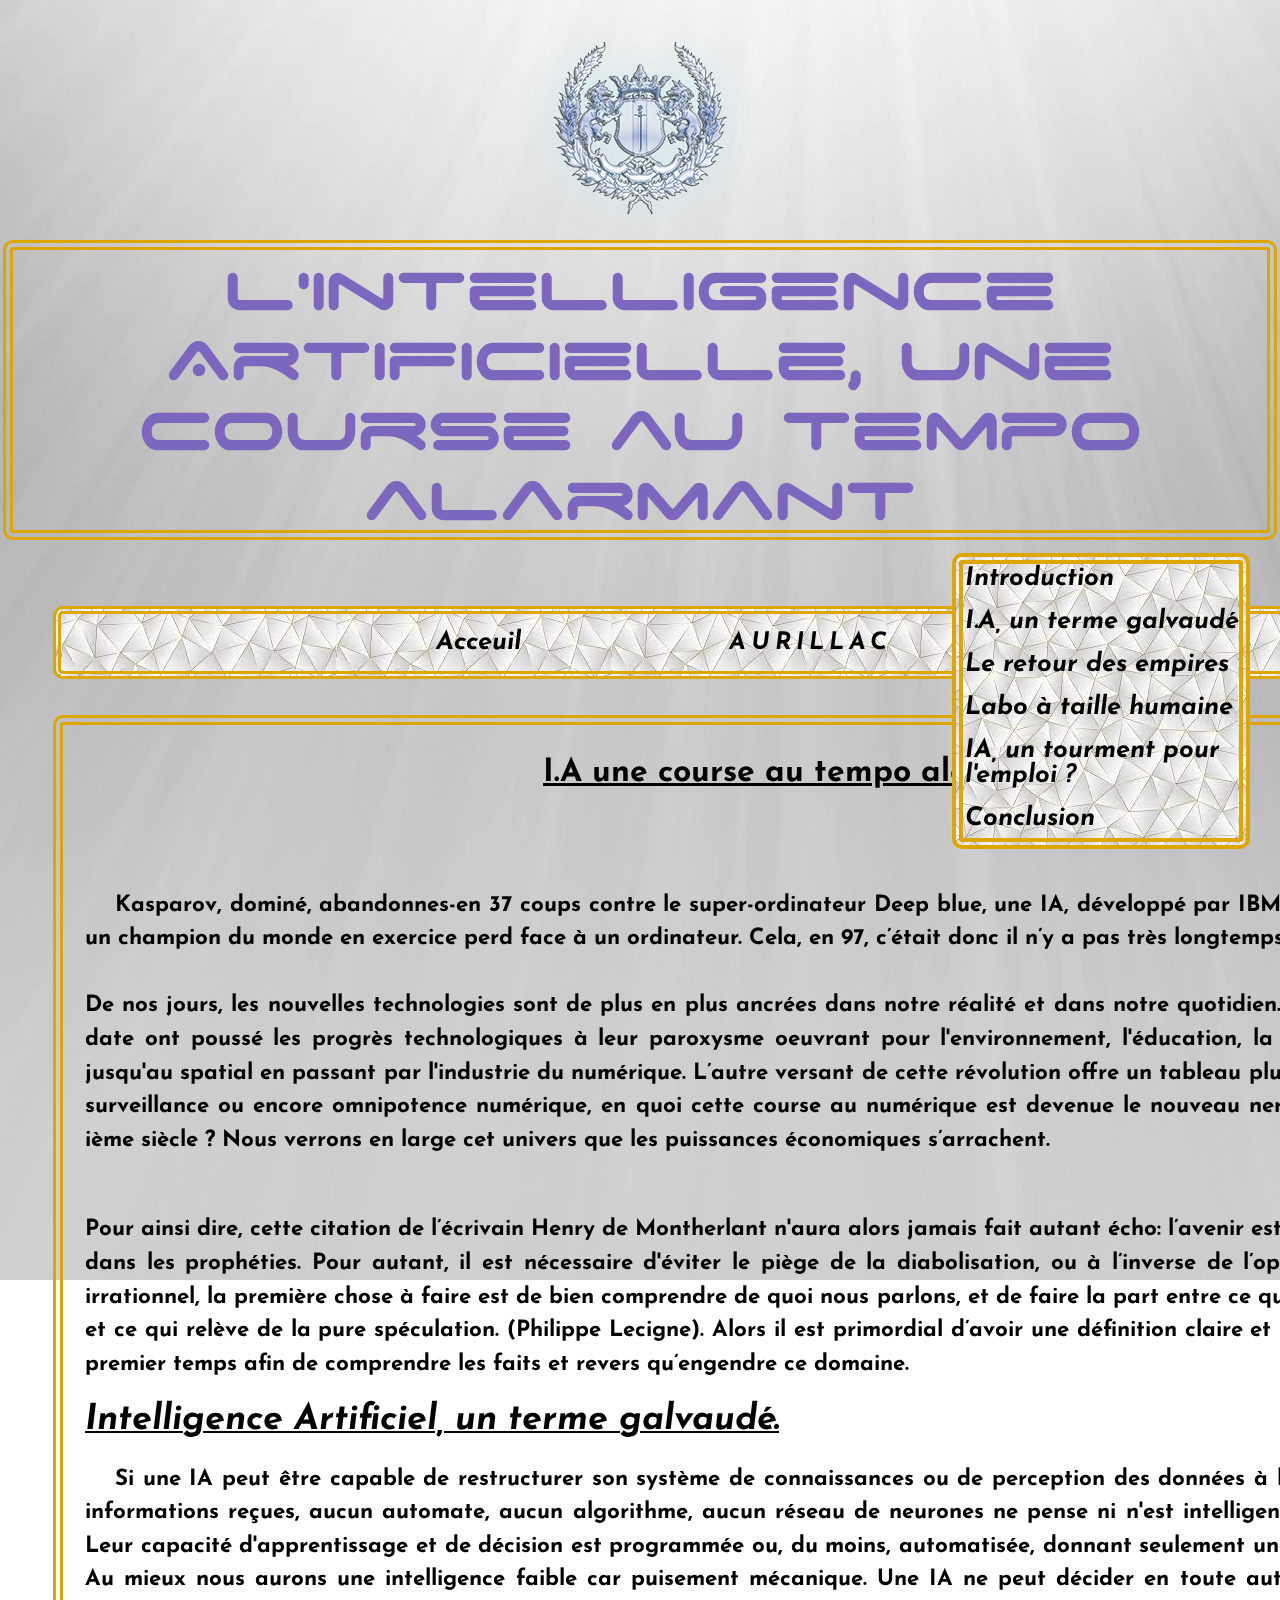
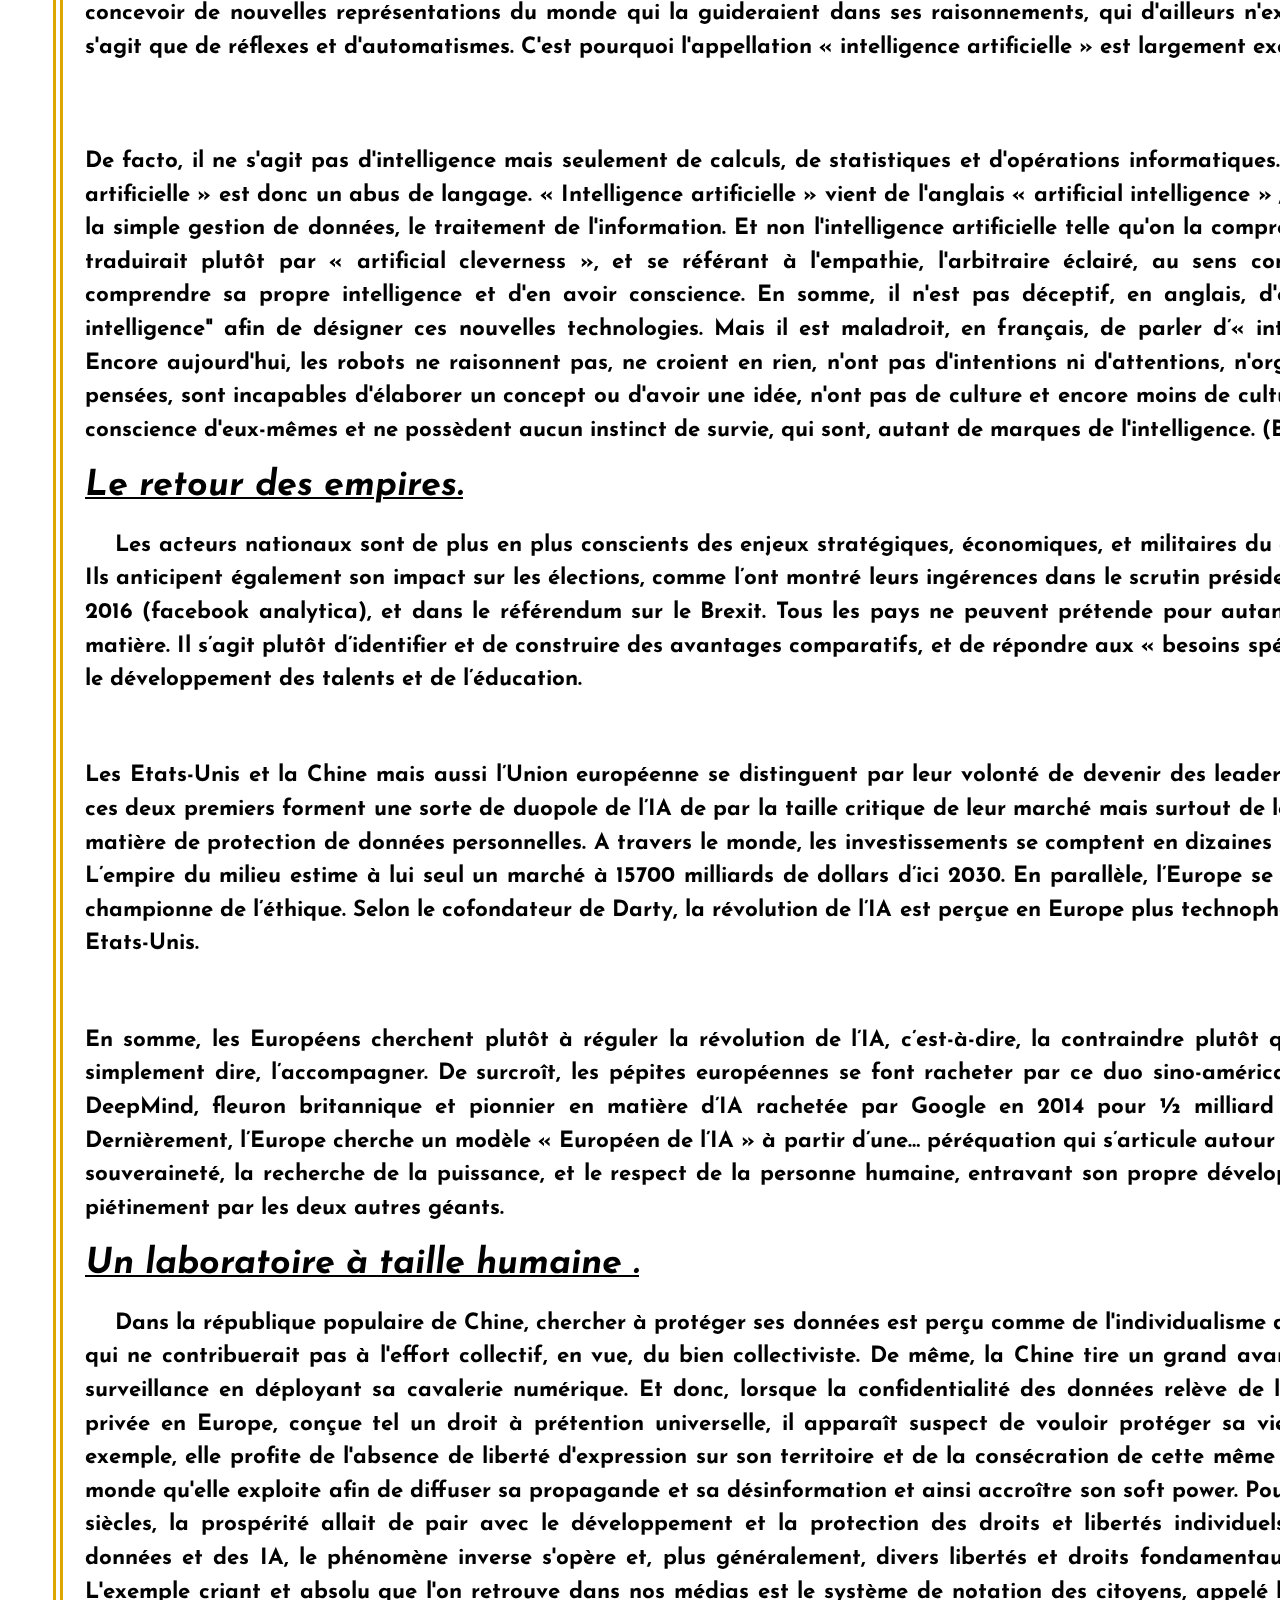
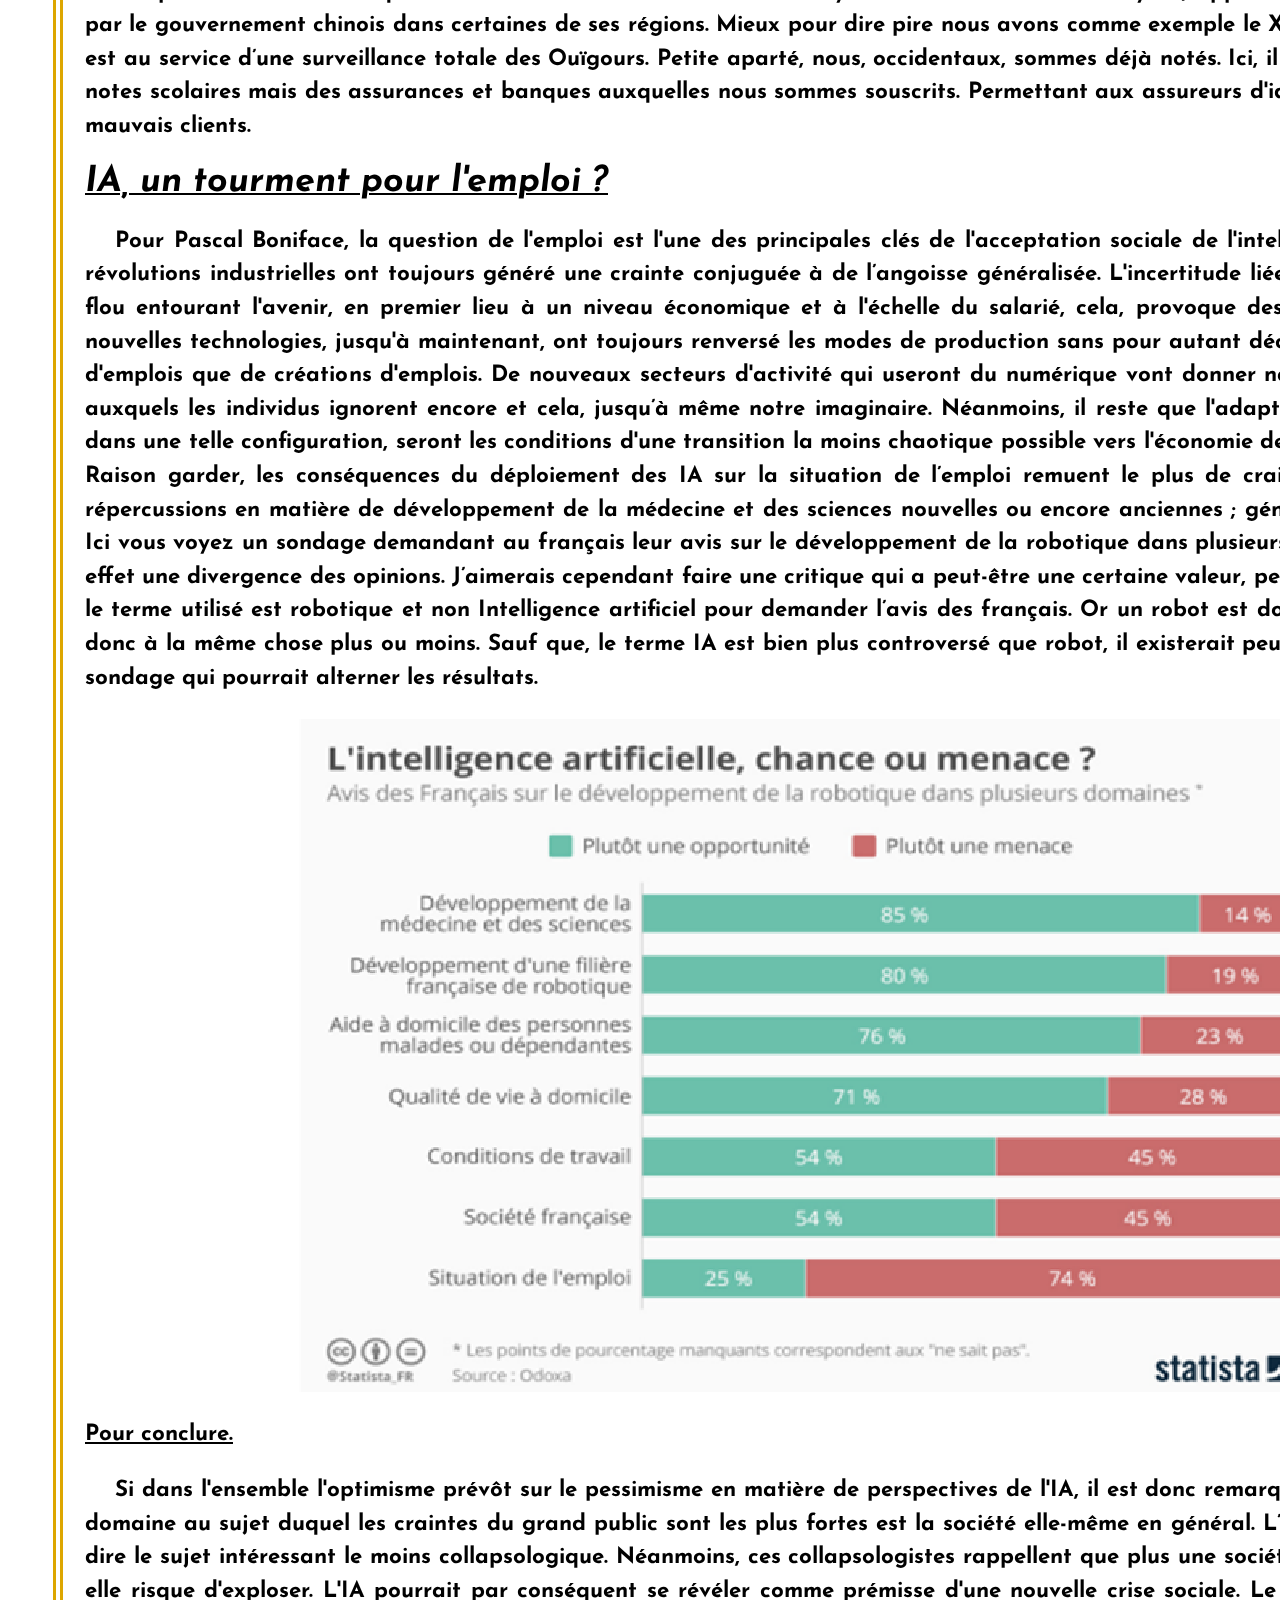
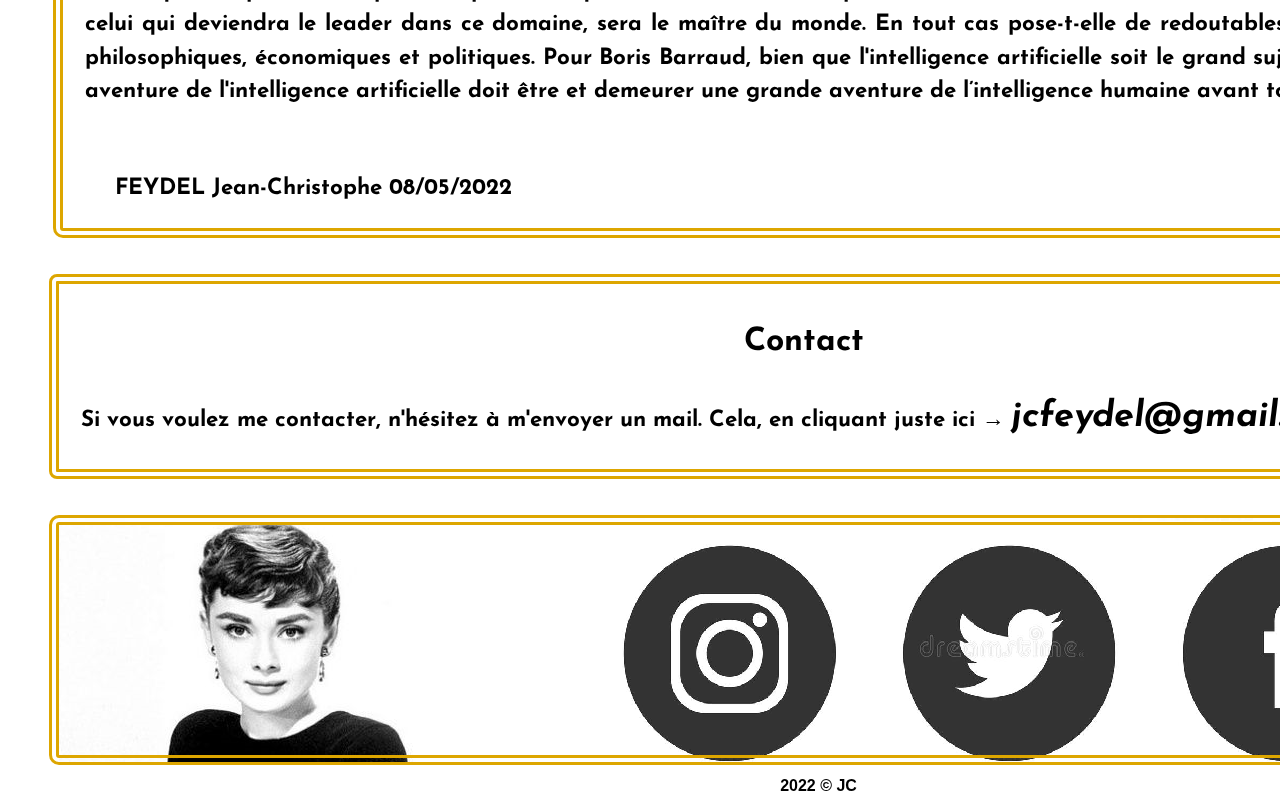
<file: IA.html>
<!DOCTYPE html> 
<html lang="fr">
<head>
	<!-- <link rel="icon" type="image/jpg" href="pictures/favicon.png"> -->
	<meta charset ="utf-8"/>
	<title> I.A </title>
	<link rel="stylesheet" type="text/css" href="default2.css">
	<link href="https://fonts.googleapis.com/css2?family=Josefin+Sans:ital,wght@1,300&display=swap" rel="stylesheet">
</head>
<body>

	<video id="background-video2" autoplay loop muted>

<source src="god.mp4" type="video/mp4">

</video>


	
	<div>
	<img src="logo.jpeg" alt="logo" title="Insomnia" id="logo" />
		</div>
<!-- <audio src="pictures/valse.mp3" autoplay="" loop controls>
	
</audio> -->

<header>
	 <!-- /* POUR METTRE UNE LIGNE NOIRE*/ -->
	
	<h2 style="color:#7C67BF"> L'intelligence Artificielle, une course au tempo alarmant </h2>

	<nav>
	<ul>
	<li> <a href="index.html" title="Aller à la page 2" target ="_blank">Acceuil </a> </li>
	<li> <a class="rainbow2" href="page2.html" target ="_blank"> AURILLAC </a> </li>
	<li> <a href="sources.html" target ="_blank"> Sources </a> </li>
	<li> <a href="cnam.html" target ="_blank"> CNAM </a> </li>
</ul>
</nav>

	<!-- <h1>  Introduction </h1> -->
	<!-- <figure> -->

	
	<!-- <figcaption>   Family Emblem </figcaption>  -->
		<!-- →legende pour embleme -->
<!-- </figure> -->
</header>	
<!-- hr  POUR METTRE UNE LIGNE NOIRE  --> 

<ol id=menu2>
<li><a href="#in">  Introduction</a>
	<br>
			<br>
<li><a href="#IA"> I.A, un terme galvaudé </a>
		<br><br>
<li><a href="#em"> Le retour des empires</a>
	<br><br>
<li><a href="#on"> Labo à taille humaine </a>
	<br> <br>
<li><a href="#pb"> IA, un tourment pour l'emploi ? </a>
		<br><br>

		
<li><a href="#cc"> Conclusion </a>
			<br>
<li><a href="#">  </a>
</ol>







<br>
<br>

<section class ="bienvenue2">

	<h3 id="in"> <u> I.A une course au tempo alarmant </u> </h3>

	<p marginwidth="50" marginheight="100" topmargin="100" leftmargin="50"> <u></u> <strong>  </strong>
		<br><br>

		<span> Kasparov, </span> dominé, abandonnes-en 37 coups contre le super-ordinateur Deep blue, une IA, développé par IBM. Pour la première fois, un champion du monde en exercice perd face à un ordinateur. Cela, en 97, c’était donc il n’y a pas très longtemps.
		<br> <br>

	De  nos jours, les nouvelles technologies sont de plus en plus ancrées dans notre réalité et dans notre quotidien. Bien que l’IA et le big date ont poussé les progrès technologiques à leur paroxysme oeuvrant pour l'environnement, l'éducation, la recherche, du médical jusqu'au spatial en passant par l'industrie du numérique. L’autre versant de cette révolution offre un tableau plus sombre. Belligérance, surveillance ou encore omnipotence numérique, en quoi cette course au numérique est devenue le nouveau nerf de la guerre du XXI ième siècle ? Nous verrons en large cet univers que les puissances économiques s’arrachent. 
<br>
<br>
<p> Pour ainsi dire, cette citation de l’écrivain Henry de Montherlant n'aura alors jamais fait autant écho: l’avenir est dans les volontés, non dans les prophéties.

Pour autant, il est nécessaire d'éviter le piège de la diabolisation, ou à l’inverse de l’optimisme technologique irrationnel, la première chose à faire est de bien comprendre de quoi nous parlons, et de faire la part entre ce qui aujourd’hui est avéré et ce qui relève de la pure spéculation. (Philippe Lecigne). Alors il est primordial d’avoir une définition claire et bornée de l’IA dans un premier temps afin de comprendre les faits et revers qu’engendre ce domaine.
</p> 



<!-- https://twitter.com/_Magali_NOE/status/1334141553263210496 -->


<p id="IA"> <u>  </u> <strong> <u> <a href="file:///C:/Users/sean_/OneDrive/Bureau/CNAM%20Culture%20du%20num%C3%A9rique/IA.pdf.pdf" target=_blank>Intelligence Artificiel, un terme galvaudé.</u> </strong> </a> </p> 

<p> <span> Si </span> une IA peut être capable de restructurer son système de connaissances ou de perception des données à la mesure de nouvelles informations reçues, aucun automate, aucun algorithme, aucun réseau de neurones ne pense ni n'est intelligent à proprement parler. Leur capacité d'apprentissage et de décision est programmée ou, du moins, automatisée, donnant seulement une illusion d'intelligence. Au mieux nous aurons une intelligence faible car puisement mécanique. Une IA ne peut décider en toute autonomie de ses buts ni concevoir de nouvelles représentations du monde qui la guideraient dans ses raisonnements, qui d'ailleurs n'existent pas puisqu'il ne s'agit que de réflexes et d'automatismes. C'est pourquoi l'appellation « intelligence artificielle » est largement excessive.  </p>
<br><br> 
<p>De facto,  il ne s'agit pas d'intelligence mais seulement de calculs, de statistiques et d'opérations informatiques. Parler d’« intelligence artificielle » est donc un abus de langage. « Intelligence artificielle » vient de l'anglais « artificial intelligence » ; et ce terme symbolise la simple gestion de données, le traitement de l'information. Et non l'intelligence artificielle telle qu'on la comprend en français, qui se traduirait plutôt par « artificial cleverness », et se référant à l'empathie, l'arbitraire éclairé, au sens commun, la capacité de comprendre sa propre intelligence et d'en avoir conscience. En somme, il n'est pas déceptif, en anglais, d'évoquer une "artificial intelligence" afin de désigner ces nouvelles technologies. Mais il est maladroit, en français, de parler d’« intelligence artificielle ». Encore aujourd'hui, les robots ne raisonnent pas, ne croient en rien, n'ont pas d'intentions ni d'attentions, n'organisent pas le réel en pensées, sont incapables d'élaborer un concept ou d'avoir une idée, n'ont pas de culture et encore moins de culture générale, n’ont pas conscience d'eux-mêmes et ne possèdent aucun instinct de survie, qui sont, autant de marques de l'intelligence. (Boris. Barraud).  </p>

<p id="pb"> <u>  </u> <strong> <u> <a href="https://www.ifri.org/sites/default/files/atoms/files/geopolitique_de_lintelligence_artificielle.pdf" target="_blank" > Le retour des empires. </a></u> </strong> <p>

<p> <span> Les </span> acteurs nationaux sont de plus en plus conscients des enjeux stratégiques, économiques, et militaires du développement de l’IA. Ils anticipent également son impact sur les élections, comme l’ont montré leurs ingérences dans le scrutin présidentiel aux étais-Unis en 2016 (facebook analytica), et dans le référendum sur le Brexit. Tous les pays ne peuvent prétende pour autant devenir leader en la matière. Il s’agit plutôt d’identifier et de construire des avantages comparatifs, et de répondre aux « besoins spécifiques », d’autres sur le développement des talents et de l’éducation. </p>

<br> 

<p>  Les  Etats-Unis et la Chine mais aussi l’Union européenne se distinguent par leur volonté de devenir des leaders globaux. Cependant, ces deux premiers forment une sorte de duopole de l’IA de par la taille critique de leur marché mais surtout de leur politique laxiste en matière de protection de données personnelles. A travers le monde, les investissements se comptent en dizaines de milliards de dollars. L’empire du milieu estime à lui seul un marché à 15700 milliards de dollars d’ici 2030. En parallèle, l’Europe se présente comme étant championne de l’éthique. Selon le cofondateur de Darty, la révolution de l’IA est perçue en Europe plus technophobe que la Chine et les Etats-Unis. </p>

<br> 

<p>  En somme, les Européens cherchent plutôt à réguler la révolution de l’IA, c’est-à-dire, la contraindre plutôt qu’à la gouverner pour simplement dire, l’accompagner. De surcroît, les pépites européennes se font racheter par ce duo sino-américain. Ce fut le cas pour DeepMind, fleuron britannique et pionnier en matière d’IA rachetée par Google en 2014 pour ½ milliard de dollars seulement. Dernièrement, l’Europe cherche un modèle « Européen de l’IA » à partir d’une… péréquation qui s’articule autour de la reconquête de la souveraineté, la recherche de la puissance, et le respect de la personne humaine, entravant son propre développement de l’IA et son piétinement par les deux autres géants. </p>







<p id="on"> <u>  </u> <strong> <u> <a href="https://usbeketrica.com/fr/article/videosurveillance-big-data-notation-citoyenne-la-chine-black-mirror#:~:text=data%2C%20notation%20citoyenne%E2%80%A6-,La%20Chine%2C%20c'est%20%C2%AB%20Black%20Mirror%20%C2%BB%20%3F,la%20s%C3%A9rie%20britannique%20Black%20Mirror." target="_blank" > Un laboratoire à taille humaine .</a></u> </strong> </p>
		

<p> <span> Dans </span> la république populaire de Chine, chercher à protéger ses données est perçu comme de l'individualisme de la part de quelqu'un qui ne contribuerait pas à l'effort collectif, en vue, du bien collectiviste. De même, la Chine tire un grand avantage de la société de surveillance en déployant sa cavalerie numérique. Et donc, lorsque la confidentialité des données relève de la protection de la vie privée en Europe, conçue tel un droit à prétention universelle, il apparaît suspect de vouloir protéger sa vie privée en Chine. Par exemple, elle profite de l'absence de liberté d'expression sur son territoire et de la consécration de cette même liberté ailleurs dans le monde qu'elle exploite afin de diffuser sa propagande et sa désinformation et ainsi accroître son soft power. Pour autant et depuis des siècles, la prospérité allait de pair avec le développement et la protection des droits et libertés individuels. Avec l'économie des données et des IA, le phénomène inverse s'opère et, plus généralement, divers libertés et droits fondamentaux finissent brutalisées. L'exemple criant et absolu que l'on retrouve dans nos médias est le système de notation des citoyens, appelé le crédit social, imposé par le gouvernement chinois dans certaines de ses régions. Mieux pour dire pire nous avons comme exemple le Xinjiang, où le big data est au service d’une surveillance totale des Ouïgours. Petite aparté, nous, occidentaux, sommes déjà notés. Ici, il n'est pas question des notes scolaires mais des assurances et banques auxquelles nous sommes souscrits. Permettant aux assureurs d'identifiés les bons et les mauvais clients. </p>

<p id="pb"> <u>  </u> <strong> <u> <a href="https://www.youtube.com/watch?v=cBMzWnjcoAc&t=374s"> IA, un tourment pour l'emploi ? </a></u> </strong> <p>

<span> Pour </span> Pascal Boniface, la question de l'emploi est l'une des principales clés de l'acceptation sociale de l'intelligence artificielle. Les révolutions industrielles ont toujours généré une crainte conjuguée à de l’angoisse généralisée. L'incertitude liée à la nouveauté et au flou entourant l'avenir, en premier lieu à un niveau économique et à l'échelle du salarié, cela, provoque des inquiétudes. Mais les nouvelles technologies, jusqu'à maintenant, ont toujours renversé les modes de production sans pour autant déclencher plus de pertes d'emplois que de créations d'emplois. De nouveaux secteurs d'activité qui useront du numérique vont donner naissance à des métiers auxquels les individus ignorent encore et cela, jusqu’à même notre imaginaire. Néanmoins, il reste que l'adaptabilité et la souplesse, dans une telle configuration, seront les conditions d'une transition la moins chaotique possible vers l'économie des données et des IA. A Raison garder, les conséquences du déploiement des IA sur la situation de l’emploi remuent le plus de craintes ; à contrario ses répercussions en matière de développement de la médecine et des sciences nouvelles ou encore anciennes ; génèrent le plus d'espoirs. Ici vous voyez un sondage demandant au français leur avis sur le développement de la robotique dans plusieurs domaines. On voit en effet une divergence des opinions. J’aimerais cependant faire une critique qui a peut-être une certaine valeur, peut-être théorique. Mais le terme utilisé est robotique et non Intelligence artificiel pour demander l’avis des français. Or un robot est doté d’une IA, ça revient donc à la même chose plus ou moins. Sauf que, le terme IA est bien plus controversé que robot, il existerait peut-être un biais dans ce sondage qui pourrait alterner les résultats. </p>

<div>
	<img src="emploi.png" alt="truth" title="EmploiSondage" id="emploi" />
		</div>

<p id="cc"> <u>  </u> <strong> <u> Pour conclure.</u> </strong> <p>

<span> Si </span> dans l'ensemble l'optimisme prévôt sur le pessimisme en matière de perspectives de l'IA, il est donc remarquable que le deuxième domaine au sujet duquel les craintes du grand public sont les plus fortes est la société elle-même en général. L’IA n'est ainsi pas pour dire le sujet intéressant le moins collapsologique. Néanmoins, ces collapsologistes rappellent que plus une société est inégalitaire, plus elle risque d'exploser. L'IA pourrait par conséquent se révéler comme prémisse d'une nouvelle crise sociale. Le "grand ours" le disait, celui qui deviendra le leader dans ce domaine, sera le maître du monde. En tout cas pose-t-elle de redoutables questions éducatives, philosophiques, économiques et politiques. Pour Boris Barraud, bien que l'intelligence artificielle soit le grand sujet d'avenir ; la grande aventure de l'intelligence artificielle doit être et demeurer une grande aventure de l’intelligence humaine avant tout. </p>

<br>
<p> <span> FEYDEL </span> Jean-Christophe 08/05/2022</p>




<!-- <h3>Projets</h3> -->

<!-- CONTENEURS -->
<!-- <div id="projets"> -->

	<!-- PROJET -->
<!-- 	<div class="projet">	
		<a href="index.html">
			<div class="picture">
				<img src="projet/illustration_1.png" alt="mon premier projet"/>
 -->
		</div>

		</a>

	</div>

</section>	


<br> <br> 

<section class="socialmedias" >
	<h4> Contact </h4>

	<p class="mail">  Si vous voulez me contacter, n'hésitez à m'envoyer un mail. Cela, en cliquant juste ici → <a class="petit" href="mailto:jcfeydel@gmail.com"> jcfeydel@gmail.com 📧 </a> </p>


</section>

<br> <br>


	<!-- LISTE -->
<!-- 	<h3> Listes non ordonnées </h3>
	<ul>	 
		<li> HTLM5 </li>
		<li> CSS </li>
	</ul>	

	<h3> Listes ordonnées </h3>
	<ol>
		<li> HTML5 </li>
		<li> CSS </li>
	</ol>

	<h3> Listes de données </h3>
	<dl>
		<dt> Ordinateur </dt>
		<dd> Boite à 0 et 1 </dd>
	</dl> -->



<!-- <br> <br><br><br><br><br><br><br><br><br><br><br><br> <br><br><br><br><br><br><br><br><br><br><br><br> <br><br><br><br><br><br><br><br><br> --> 

<footer>
 <br><br><br><br><br><br> <br><br><br> <br><br><br> <br> <br>
<span> 2022 © JC </span>

</footer>



	</body>
	</html>
</file>
<file: default2.css>
/*Ceci est un commentaire*/


#video{
	box-shadow: 8px 15px 30px 10px black;
		border-radius: 15px 15px 15px 15px;
}

#background-video {
height: 100vw;
width: 100vw;
object-fit: cover;
position: fixed;
left: 0;
right: 0;
top: 0;
bottom: 0;
z-index: -1;
}

#background-video2 {


height: 100vw;
width: 100vw;
object-fit: cover;
position: fixed;

margin
left: 0;
right: 0;
top: 0;
bottom: 0;
z-index: -1;

}

#avatar {
  vertical-align: center;
  background-image: url("grand.jpg");
  background-repeat: repeat;
  width: 100%;
  margin-top: 5px;
  height: 520px;
  padding: 0;
  box-shadow: 8px 15px 30px 0px black;
  	border-radius: 10px;
}

/*RAINBOW*/

#shadowBox {
  background-color: rgb(0, 0, 0);
  /* Fallback color */
  background-color: rgba(0, 0, 0, 0.2);
  /* Black w/opacity/see-through */
  
}
/*pour les gros*/
.rainbow {
  text-align: center;
  text-decoration: dashed underline overline ;
  font-size: 5em;
  /*font-family: monospace;*/
  letter-spacing: 5px;
  animation: colorRotate 0.8s linear 0s infinite;

}

/*pour les textes*/
.rainbow2 {
  text-align: center;
  text-decoration: ;
  font-size: 1.5em;
  /*font-family: monospace;*/
  letter-spacing: 5px;
  animation: colorRotate 0.8s linear 0s infinite;
}

@keyframes colorRotate {
  from {
    color: #6666ff;
  }
  10% {
    color: #0099ff;
  }
  50% {
    color: #00ff00;
  }
  75% {
    color: #ff3399;
  }
  100% {
    color: #6666ff;
  }
}

iframe{

	padding: 0;
border-width : 7px;
border-color : #DDA600 ;
border-style : double;
border-radius : 10px;
/*text-align : left;*/
/*width : 1400px;*/
/*margin-top : 50px;*/
margin-top: -1200px;
margin-left:30px;
margin-right:20px;
background: #DFD9EF;
  /*position: fixed;*/
/*  left: 100px;
  right: 100px;*/
  top: 3%;
  width: 60em;
  
}


h1:hover{

	color: silver;

}
header{
	text-align: center;
}
h1 { 
	font-family : 'Josefin Sans';
	color: ;
	font-size: 3em;
	
	border: 3.2	px #DDA600 solid;
	border-radius: 15px;
	border-width : 3px;
	width : 450px;
	/*margin-top : 50px;*/
	margin-left:auto;
	margin-right:auto;
	text-shadow: 8px 15px 10px silver;
	/*position: fixed;*/
 }

h2 {
	font-size: 5em;
	font-family: 'spaceAge';
	text-align: center;
	border: 10px #DDA600 double;
	margin-top: -12px;
	margin-right: -5px;
	margin-left: -5px;
	margin-bottom: ;
	
		border-radius: 10px;

}

.titre{
	font-size: 2.5em;
	font-family: 'Josefin Sans';
	text-align: center;
}

h4 {
	font-size: 2em;
	font-family: 'Josefin Sans';
	text-align: center;
}




audio{
	height: 25px;
	border-width: 4px;
	border-color:  #DDA600;
	border-style: double;
	border-radius: 10px;
	position: fixed;
	top: 92.5%;
}

/*SOMMAIRE DE DROITE*/
#menu {

padding: 2px;
border-width : 5px;
border-color : #DDA600 ;
border-style : double;
border-radius : 10px;
text-align : left;

/*width : 1400px;*/
/*margin-top : 50px;*/	
margin-left:auto;
margin-right:20px;
background-image:  url("whitel.jpg");
  position: fixed;
  right: 0;
  top: 33%;
  width: 14em;
  margin-top: 5em;
}



li{
	color: white;
}

h5:hover{

color:  silver;

}

/*h1 {
	font-family: 
}*/

.bienvenue {

border-width : 10px;
border-color : #DDA600;
border-style : double;
border-radius : 10px;
text-align : center;
font-weight: bold;
width : 1000px;
/*margin-top : 50px;*/
margin-left:auto;
margin-right:auto;
background: ;
	opacity: ;


}
/*POUR PAGE SUR L'IA*/
.bienvenue2 {

border-width : 10px;
border-color : #DDA600;
border-style : double;
border-radius : 10px;
text-align : center;
font-weight: bold;
width : 1480px;
/*margin-top : 50px;*/
margin-left:45px;
margin-right:250px;
background: ;
	opacity: ;
overflow: hidden;
}

#menu2 {

padding: 2px;
border-width : 11px;
border-color : #DDA600 ;
border-style : double;
border-radius : 10px;
text-align : left;

/*width : 1400px;*/
/*margin-top : 50px;*/	
margin-left:auto;
margin-right:20px;
background-image:  url("whitel.jpg");
  position: fixed;
  right: 0;
  top: 52.5%;
  width: 17em;
  height:  270px;
  margin-top: 5em;
  margin-right: 30px;
}



}

#id {
	font-size: 0.5em;
}

a {

	font-family:  arial;
	font-size:  0.1em;

}


a:hover {

	color:  red;
}

a:focus {
	color: red;
}

a: visited{
	color: purple;
}

/*section {

	font-family:  arial;
	font-size:  1.2em;

}*/

div {
  text-align: center;
}

h3 {
	/*clear: both;*/
	font-family: 'Josefin Sans';
	font-size: 2em;
	text-align:  center;
}

strong{

	text-align: center;
}

/*les paragraphes*/
p{
line-height: 1.5em;
margin-left: 22px;
margin-right: 22px;
font-family: 'Josefin Sans';
color: black;
font-size: 1.4em;
text-align: justify;

}

/*pour les alinéas*/
span {
	margin-left: 30px
}




/*.mail {

	font-size:  0.9em;
}

.mail1{

font-size: 0.5em;
}*/

table {
border-width : 8px;
border-color : #DDA600;
border-style : double;
border-radius : 10px;
text-align : center;
width : 1500px;
height: 600px;
/*margin-top : 50px;*/
margin-left:auto;
margin-right:auto;
background: #FBFADC;

}


td{
	border: 1px black solid;
	padding: 3px;
}



ul{

	padding: 0;

}

nav { 
background-image:url("whitel.jpg") ;
word-spacing: 200px;
border-width : 8px;
border-color : #DDA600;
border-style : double;
border-radius : 10px;
text-align : center;
width : 1800px;
height: ;
/*margin-top : 50px;*/
margin-left:45px;
margin-right:auto;

 }

li {
	list-style:  none;
	display: inline;
}



/*POLICES*/
@font-face {
	font-family: 'spaceAge';
	src: url('spaceAge.ttf') format('truetype');
}

/*gras italique souligner*/

footer {
	font-weight: bold;
}

/*pour retirer le soulignement des liens*/


/*SOMMAIRE INDEX+NAV*/
a { 
font-size: 1.6em;
font-family: 'Josefin Sans' ;
font-weight: bold;
text-decoration : none;
color:  black;
font-style:  italic;

 }


/*POUR LA PAGE SOURCES, #STP POUR CHAQUE LIEN*/
 #stp { 
font-size: 0.9em;
font-family: 'Josefin Sans' ;
font-weight: bold;
text-decoration : none;
color:  black;
font-style:  italic;

 }

 #stp:hover {

	color:  red;
}

#stp:focus {
	color: red;
}

#stp: visited{
	color: purple;
}

/* #logo {
 	float: left;
 }
*/

/*SECTION POUR ME CONTACTER @*/
 section {
 	
 	font-weight: bold;
 	border:  8px #DDA600 double;
 	border-radius: 8px;
 	text-align: center;
 	width : 1200px;
 	
	/*margin-top : 50px;*/
	margin-left:auto;
	margin-right:auto;	

 }

/*POUR IA CONTACT*/
.socialmedias{
	text-align: center;
 	font-weight: bold;
 	border:  10px #DDA600 double;
 	border-radius: 8px;
 	text-align: center;
 	width : 1490px;
 	height: 185px;
 	
	/*margin-top : 50px;*/
	margin-left:41px;
	margin-right:auto;	


 }


	

/*pied de page*/
footer{
	text-align: center;
	border: 10px #DDA600 double;
	width: 1489px;
	height: 230px;
	margin-left: 41px;
	border-radius: 10px;
	background-image: url('womanifw.png');
	margin-bottom: 10px;
	/* background-repeat: repeat;*/
}

 
/*.mail {
text-align: center		;
background-image: url("womanifw.png");
}  
  
*/
 body {
 	font-family: arial;

/* background-color: rgba(187, 194, 204,0.28) ;*/
background-image: url('https://img.freepik.com/vecteurs-libre/design-abstrait-fond-blanc-hexagonal_1017-17583.jpg?w=2000');
background-attachment: fixed;

/*background-image: url('../pictures/wordpage');*/
/*background-attachment: scroll;*/
/*background-repeat: repeat-y; repeat-x; no repeat;*/
/*background-position: bottom left, top left ; center center*/
 
/*border: 5px #DDA600 double;
margin-left: -0.5px;
margin-right: -0.5px;
margin-bottom: 2px;*/
 }
</file>
